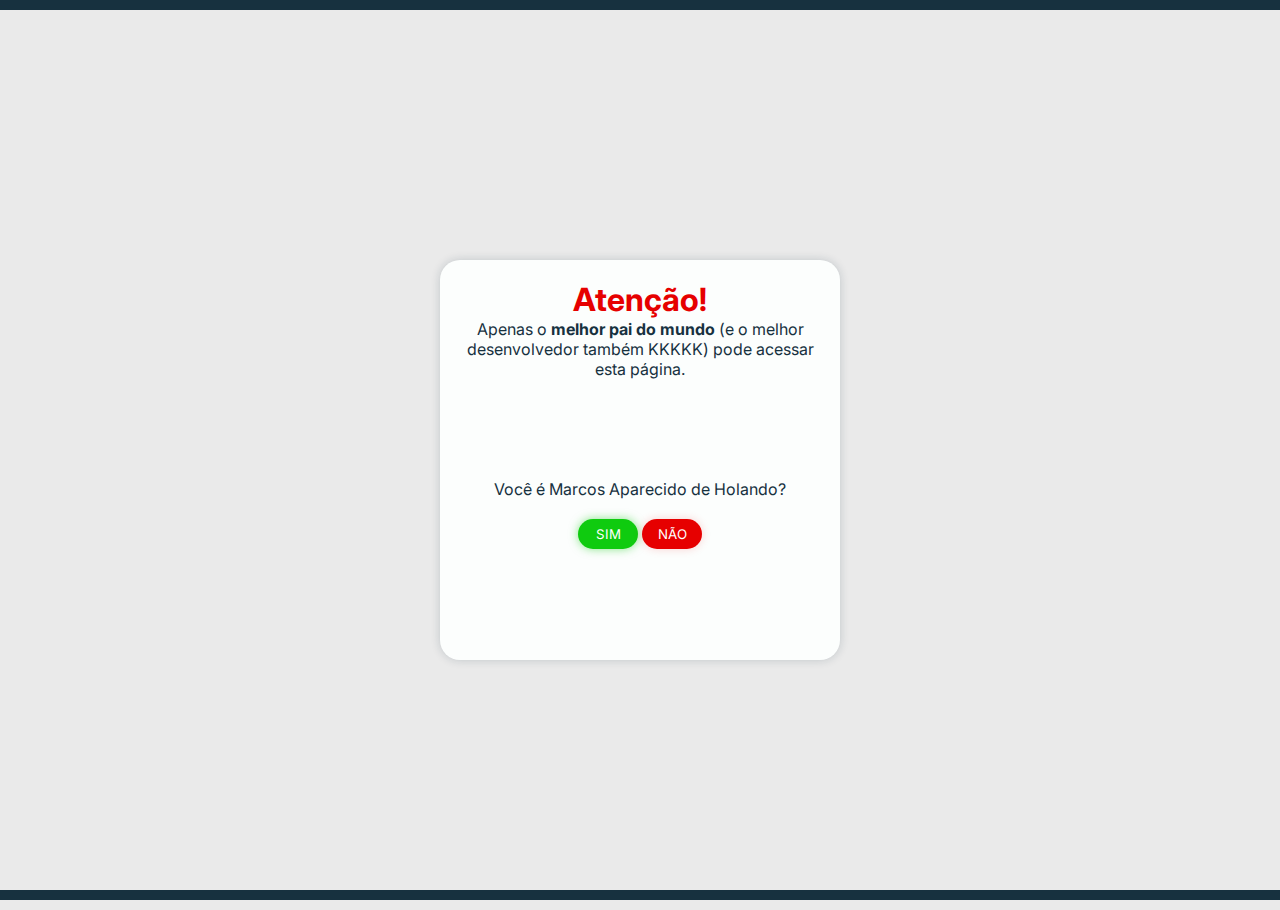
<file: index.html>
<!DOCTYPE html>
<html lang="pt-br">
<head>
    <meta charset="UTF-8">
    <meta name="viewport" content="width=device-width, initial-scale=1.0">
    <title>Feliz dia dos pais!</title>
    <link rel="icon" href="assets/coracao.ico" type="image/x-icon">
    <link rel="stylesheet" href="style.css">
    <link rel="preconnect" href="https://fonts.googleapis.com">
    <link rel="preconnect" href="https://fonts.gstatic.com" crossorigin>
    <link href="https://fonts.googleapis.com/css2?family=Inter:ital,opsz,wght@0,14..32,100..900;1,14..32,100..900&display=swap" rel="stylesheet">
    <meta icon>
</head>
<body>
    <header></header>
    <main>
        <div id="main">
            <div id="atencao">
                <h1>Atenção!</h1>
                <p>Apenas o <b>melhor pai do mundo</b> (e o melhor desenvolvedor também KKKKK) pode acessar esta página.</p>
            </div>
            <div id="condicao">
                <p>Você é Marcos Aparecido de Holando?</p>
                <div id="botoes">
                    <button id="butSim"><a href="felizdia.html" >SIM</a></button>
                    <button id="butNao">NÃO</button>
                </div>
            </div>
        </div>
    </main>
    <footer></footer>
</body>
</html>
</file>
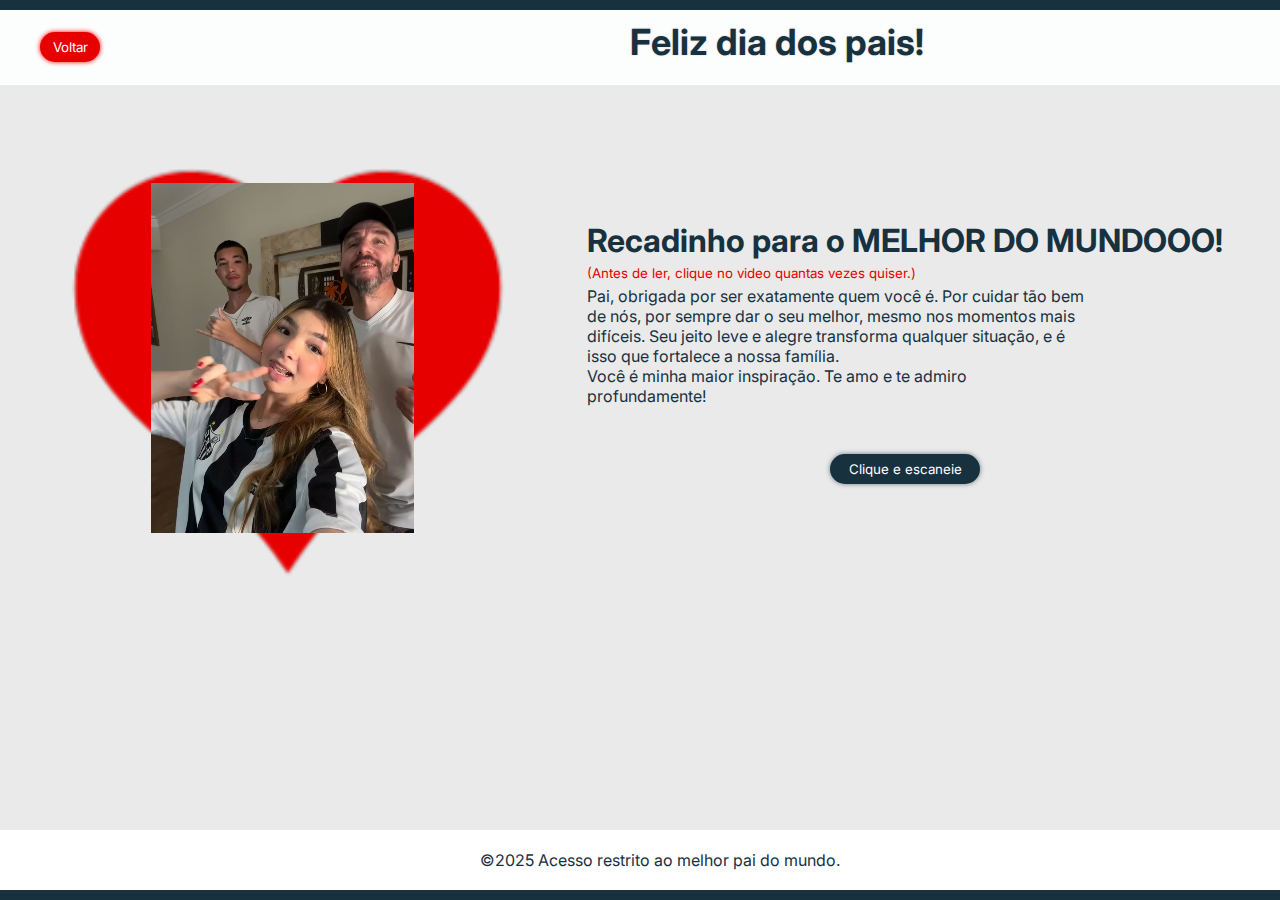
<file: felizdia.html>
<!DOCTYPE html>
<html lang="pt-br">
<head>
    <meta charset="UTF-8">
    <meta name="viewport" content="width=device-width, initial-scale=1.0">
    <title>Feliz dia dos pais!</title>
    <link rel="stylesheet" href="felizdia.css">
    <link rel="icon" href="assets/coracao.ico" type="image/x-icon"> 
    <link rel="preconnect" href="https://fonts.googleapis.com">
    <link rel="preconnect" href="https://fonts.gstatic.com" crossorigin>
    <link href="https://fonts.googleapis.com/css2?family=Inter:ital,opsz,wght@0,14..32,100..900;1,14..32,100..900&display=swap" rel="stylesheet">
</head>
<body>
    <header>
        <div id="botao">
            <button id="voltar"><a href="index.html" >Voltar</a></button></button>
        </div>
        <div id="title">
            <h1>Feliz dia dos pais!</h1>
        </div> 
    </header>

    <main>
        <section id="principal">
            <div class="video-container">
                <video id="vd1" width="350" height="350" autoplay muted>
                    <source src="assets/IMG_0848.MOV">
                </video>
                
            </div>
        </section>

        <section id="texto">
            <h1>Recadinho para o MELHOR DO MUNDOOO!</h1>
            <p id="p">(Antes de ler, clique no video quantas vezes quiser.)</p>
            <p>Pai, obrigada por ser exatamente quem você é. Por cuidar tão bem de nós, por sempre dar o seu melhor, mesmo nos momentos mais difíceis. Seu jeito leve e alegre transforma qualquer situação, e é isso que fortalece a nossa família.
            <br>Você é minha maior inspiração. Te amo e te admiro profundamente!
            <div id="cliqueAquiDiv">
                <button id="cliqueAqui">Clique e escaneie</button>
                <div id="instrucoes"></div>
            </div>
        </section>
    </main>

    <footer>&copy;2025 Acesso restrito ao melhor pai do mundo.</footer>
    <script src="felizdia.js"></script>
</body>
</html>
</file>
<file: style.css>
* {
    margin: 0;
    padding: 0;
    box-sizing: border-box;
}

body {
    background-color: rgb(234, 234, 234);
    color: #17313F;
    font-family: "Inter", sans-serif;
}

/* MAIN ----------------------------------------------------------------------------------------------------------- */
main {
    display: flex;
    justify-content: center;
    align-items: center;
    height: 100vh;
}
/* ----------------------------------------------------------------------------------------------------------- */

/* MAIN INSIDE----------------------------------------------------------------------------------------------------------- */
#main {
    background-color: #FCFEFD;
    height: 400px;
    width: 400px;
    border-radius: 20px;
    box-shadow: 0px 0px 10px #17313f31;
    padding: 20px;
    text-align: center;
    display: flex;
    flex-direction: column;
    gap: 100px;
}

/* DIV A ----------------------------------------------------------------------------------------------------------- */
h1 {
    color: #E60000;
}
/* ----------------------------------------------------------------------------------------------------------- */

/* DIV C ----------------------------------------------------------------------------------------------------------- */
button {
    height: 30px;
    width: 60px;
    border-radius: 20px;
    border: none;
    color: white;
    cursor: pointer;
    font-family: "Inter";
}
a {
    text-decoration: none;
    color: white;
}
#condicao{
    display: flex;
    flex-direction: column;
    gap: 20px;
}
#butSim {
    background-color: rgb(15, 203, 15);
    box-shadow: 0px 0px 10px rgba(15, 203, 15, 0.5);
}

#butNao {
    background-color: #E60000;
    box-shadow: 0px 0px 10px #e600002d;
}
/* ----------------------------------------------------------------------------------------------------------- */

/* FOOTER E HEADER----------------------------------------------------------------------------------------------------------- */
header {
    background-color: #17313F;
    height: 10px;
}
footer {
    background-color: #17313F;
    height: 10px;
    bottom: 0;
    position: fixed;
    width: 100%;
}
</file>
<file: felizdia.css>
* {
    margin: 0;
    padding: 0;
}

body {
    background-color:rgb(234, 234, 234);
    color: #17313F;
     font-family: "Inter", sans-serif;
}

/* HEADER --------------------------------------------------------------------------------------------------- */ 
#title {
    font-size: large;
    text-shadow: 0px 0px 2px rgba(0, 0, 0, 0.2);
    margin-bottom: 10px; 
    margin-left: 520px;
    padding: 10px;
}
#botao {
    align-self: center;
    margin-left: 40px;
}
#voltar {
    height: 30px;
    width: 60px;
    border-radius: 20px;
    background-color:#E60000;
    border: none;
    box-shadow: 0px 0px 5px rgb(255, 0, 0);
    color: white;
    cursor: pointer;
    font-family: "Inter";

}
header {
    border-bottom: 1px solid white;
    display: flex;
    background-color: #FCFEFD;
    border-top: 10px solid #17313F; 
    
}
a {
    text-decoration: none;
    color: white;
}
/* ----------------------------------------------------------------------------------------------------------- */

/* MAIN -------------------------------------------------------------------------------------------------- */
main {
    display: flex;
    justify-content: center;
    align-items: center;
    margin-top: 3rem;
    gap: 5rem;
}

.video-container {
    background-image: url('assets/coracao.png');
    background-size: cover;
    background-repeat: no-repeat;
    background-position: center;
    padding: 50px; 
    display: inline-block; 
    border-radius: 20px; 
}

p {
    width: 500px;
    margin-top: 5px;
}
#p {
    color:#E60000;
    font-size: smaller;
}

#texto {
    display: flex;
    flex-direction: column;
}

#cliqueAquiDiv {
    display: flex;
    flex-direction: column;
    align-items: center;
    margin-top: 3rem;
    gap: 1rem;
}
#cliqueAqui {
    height: 30px;
    width: 150px;
    border-radius: 20px;
    background-color:#17313F; 
    border: none;
    box-shadow: 0px 0px 5px #17313f9a; 
    color: white;
    cursor: pointer;
    font-family: "Inter";
}
#instrucoes {
    font-size: x-small;
    text-align: center;
}

/* ----------------------------------------------------------------------------------------------------------- */

/* FOOTER --------------------------------------------------------------------------------------------------- */
footer {
    background-color: white;
    padding: 20px;
    position: fixed;
    bottom: 0;
    width: 100%;
    text-align: center;
    border-bottom: 10px solid #17313F; 

}
</file>
